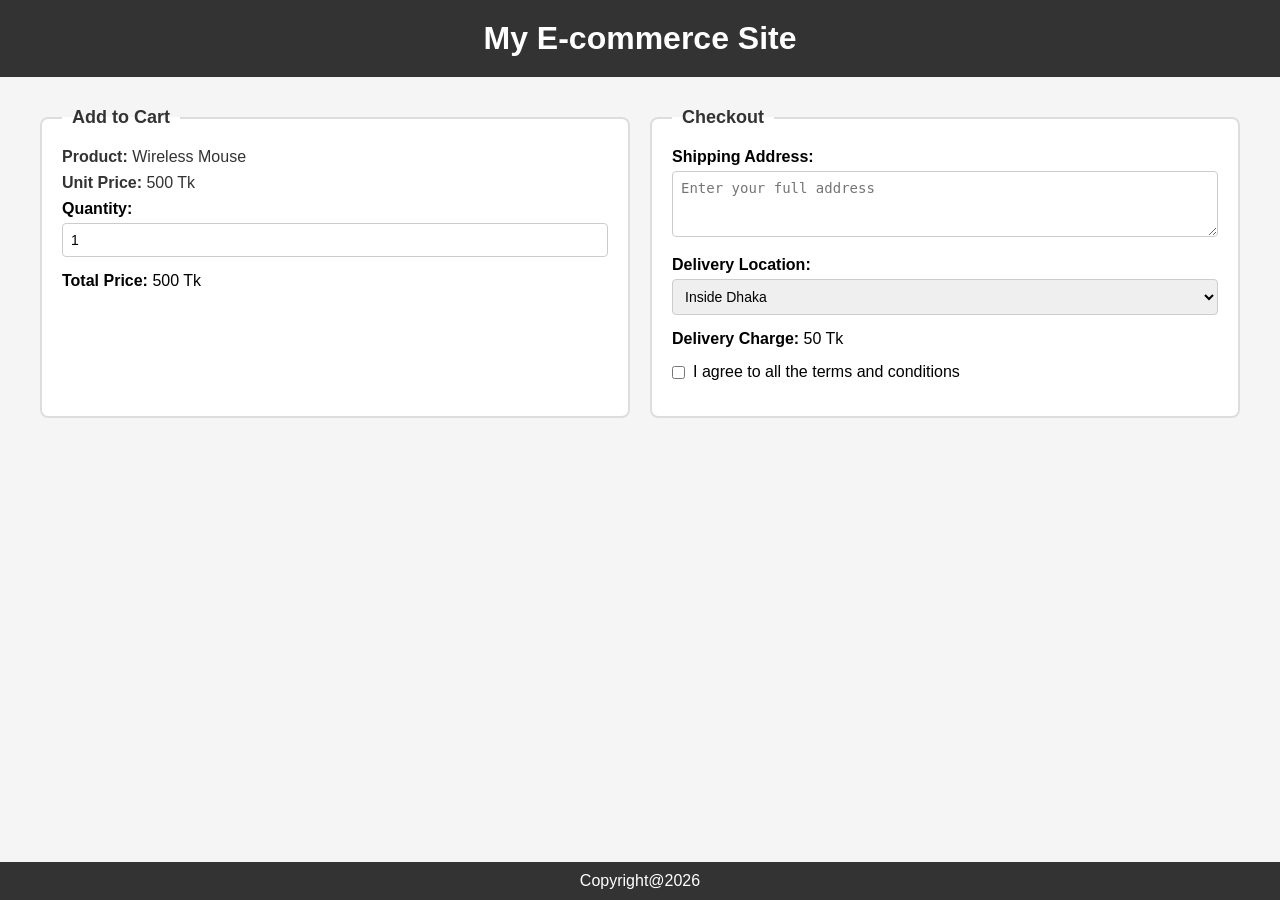
<file: Mid/JSPractice/Page/index.html>
<!DOCTYPE html>
<html lang="en">
<head>
    <meta charset="UTF-8">
    <meta name="viewport" content="width=device-width, initial-scale=1.0">
    <title>My E-commerce Site</title>
    <link rel="stylesheet" href="/Mid/JSPractice/Design/style.css">
</head>
<body>
    <header>
        <h1>My E-commerce Site</h1>
    </header>

    <main>
        <div class="container">
            <fieldset class="cart-section">

                <legend>Add to Cart</legend>
                <div class="product-info">
                    <p><strong>Product: </strong>Wireless Mouse</p>
                    <p><strong>Unit Price: </strong>500 Tk</p>
                </div>
                <div class="form-group">
                    <label for="quantity">Quantity: </label>
                    <input type="number" id="quantity" value="1" min="1">
                </div>
                <div class="form-group">
                    <p><strong>Total Price: </strong><span id="totalPrice">500</span> Tk</p>
                </div>
                <p id="couponMessage" class="coupon-message"></p>
                
            </fieldset>

            <fieldset class="checkout-section">
                <legend>Checkout</legend>
                <div class="form-group">
                    <label for="address">Shipping Address: </label>
                    <textarea id="address" rows="3" placeholder="Enter your full address"></textarea>
                </div>
                <div class="form-group">
                    <label for="delivery">Delivery Location: </label>
                    <select id="delivery">
                        <option value="inside">Inside Dhaka</option>
                        <option value="outside">Outside Dhaka</option>
                    </select>
                </div>
                <div class="form-group">
                    <p><strong>Delivery Charge: </strong><span id="deliveryCharge">50</span> Tk</p>
                </div>
                <div class="form-group checkbox-group">
                    <input type="checkbox" id="terms">
                    <label for="terms">I agree to all the terms and conditions</label>
                </div>
                <button id="submitBtn" class="submit-btn" style="display: none;">Submit Order</button>
            </fieldset>
        </div>
    </main>
    
    <footer>
        <p>Copyright@2026</p>
    </footer>

    <script src="/Mid/JSPractice/Javascript/script.js"></script>
</body>
</html>
</file>
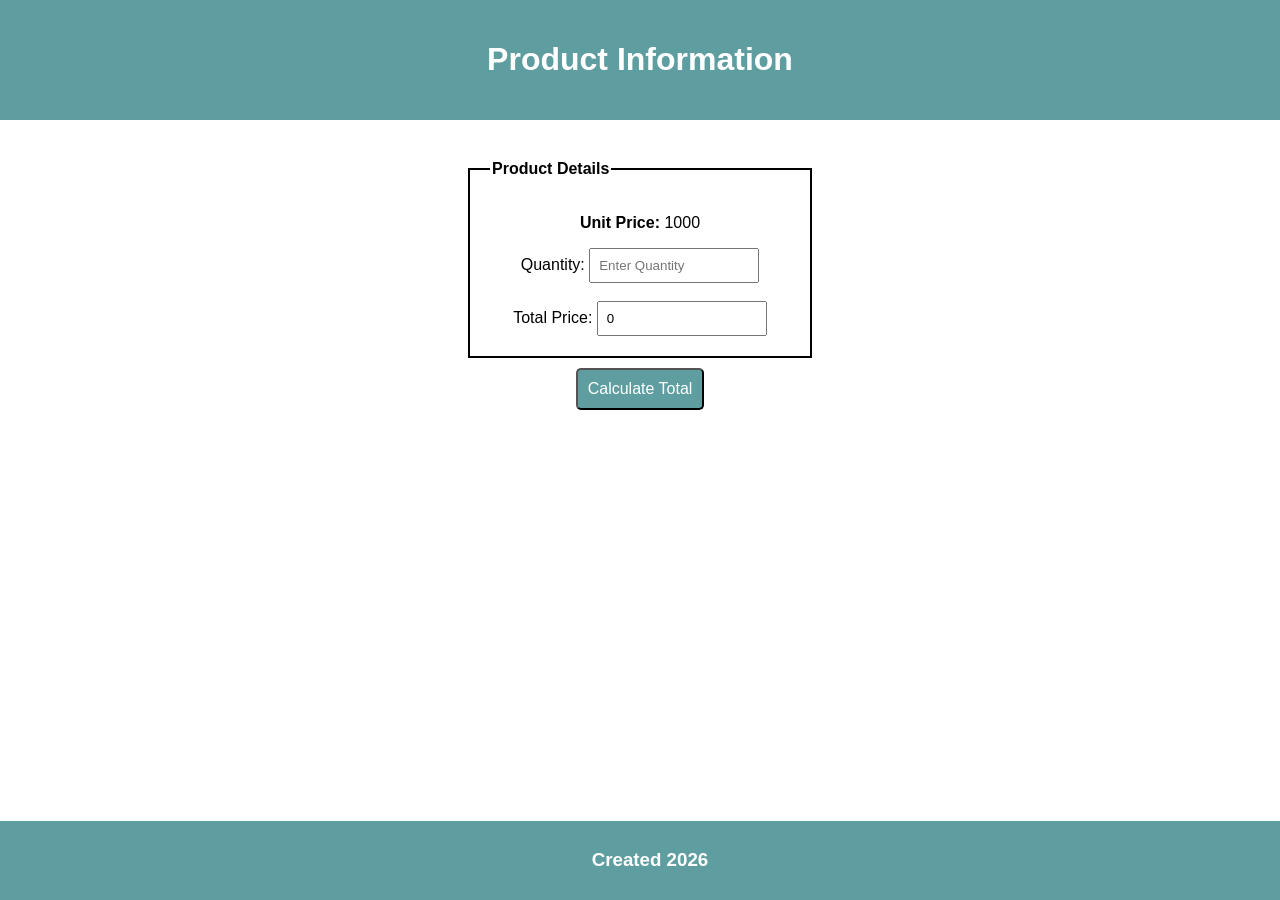
<file: Mid/JSValidation/Page/index.html>
<!DOCTYPE html>
<html lang="en">
<head>
    <meta charset="UTF-8">
    <meta name="viewport" content="width=device-width, initial-scale=1.0">
    <title>Product Management</title>
    <link rel="stylesheet" href="/Mid/JSValidation/Design/style.css">
</head>
<body>
    <header>
        <h1>Product Information</h1>
    </header>

    <main>
        <div class="container">
            <form>
                <fieldset>
                    <legend>Product Details</legend>

                    <p><strong>Unit Price: </strong>1000</p>

                    <label>Quantity: <label>
                    <input type="number" id="quantity" placeholder="Enter Quantity">
                    
                    <br><br>

                    <label>Total Price: </label>
                    <input type="number" id="totalPrice" value="0" readonly>
                </fieldset>
            </form>
        </div>

        <div class="button">
            <button id="btn">Calculate Total</button>
        </div>
    </main>

    <footer>
        <h3>Created 2026</h3>
    </footer>
    <script src="/Mid/JSValidation/Javascript/script.js"></script>
</body>
</html>
</file>
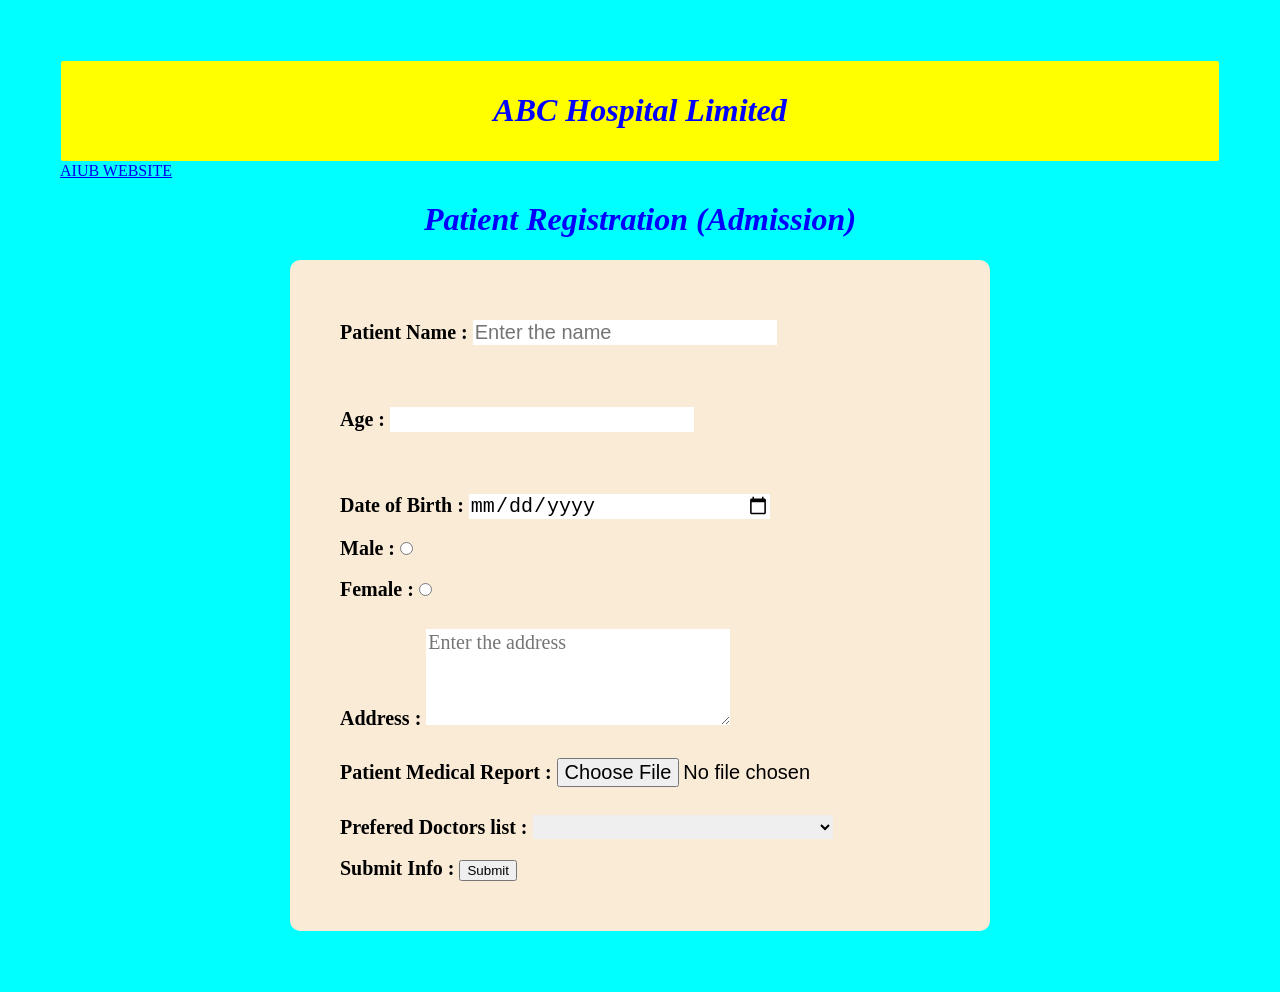
<file: Mid/Lab3/Page/index.html>
<!DOCTYPE html>
<html lang="en">
<head>
    <meta charset="UTF-8">
    <meta name="viewport" content="width=device-width, initial-scale=1.0">
    <title>Registration Page</title>
    <link rel="stylesheet" href="/Mid/Lab3/Design/style.css">
</head>
<body>
    <div class="header">
        <h1> ABC Hospital Limited </h1>
    </div>

    <div class = "topnav">
        <a href="https://www.aiub.edu/"> AIUB WEBSITE </a>
    </div>

    <h1>Patient Registration (Admission)</h1>

    <form onsubmit="return collect_data()">
        <label for="Name">Patient Name : </label>
        <input type="text" id="patientName" name="Name" placeholder="Enter the name">
        <p id="NameError"></p><br><br>

        <label for="Age">Age : </label>
        <input type="number" id="patientAge" name="Age">
        <p id="AgeError"></p><br><br>

        <label for="DOB">Date of Birth : </label>
        <input type="date" id="DOB" name="patientDOB"><br><br>

        <label for="GenderMale">Male : </label>
        <input type="radio" id="GenderMale" name="Gender" value="Male"><br><br>

        <label for="GenderFemale">Female : </label>
        <input type="radio" id="GendeFemale" name="Gender" value="Female"><br><br>

        <label for="Address">Address : </label>
        <textarea id="Address" name="patientAddress" rows="4" cols="30" placeholder="Enter the address"></textarea><br><br>

        <label for="InsertFiles">Patient Medical Report : </label>
        <input type="file" id="InsertFiles" name="PatientFile"><br><br>

        <label for="Doctor"> Prefered Doctors list : </label>
        <select>
            <option value="Default"></option>
            <option value="Cardiac">Cardiac</option>
            <option value="Skin">Skin</option>
        </select>
        <br><br>

        <label for="Submit">Submit Info : </label>
        <input type="submit" id="submit" name="DataSubmit" >
    </form>
    <script src="/Mid/Lab3/Javascript/script.js"></script>
</body>
</html>
</file>
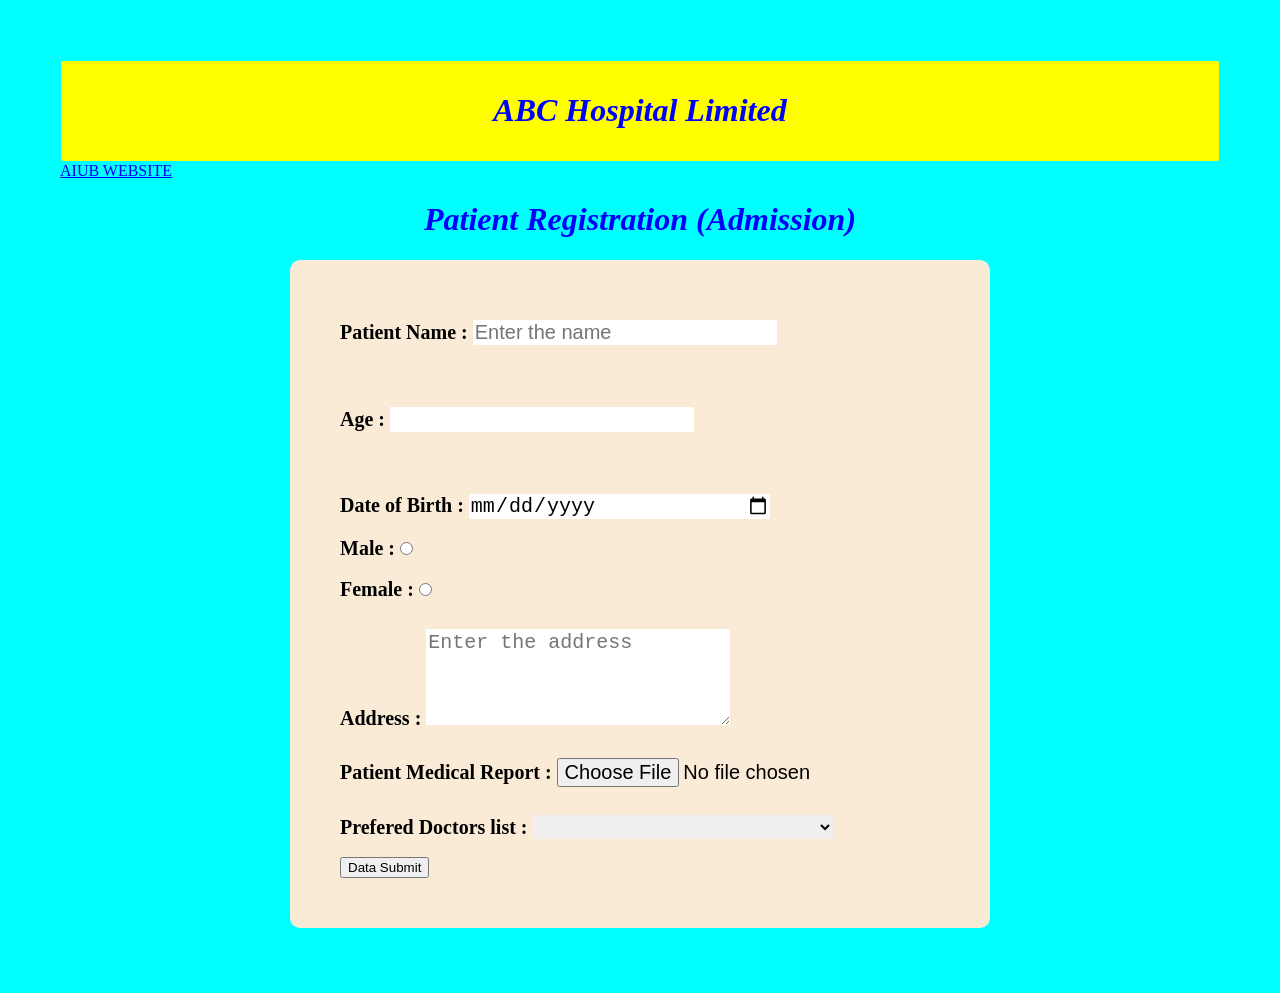
<file: Mid/Lab4/Page/index.html>
<!DOCTYPE html>
<html lang="en">
<head>
    <meta charset="UTF-8">
    <meta name="viewport" content="width=device-width, initial-scale=1.0">
    <title>Registration Page</title>
    <link rel="stylesheet" href="/Mid/Lab4/Design/style.css">
</head>
<body>
    <div class="header">
        <h1> ABC Hospital Limited </h1>
    </div>

    <div class = "topnav">
        <a href="https://www.aiub.edu/"> AIUB WEBSITE </a>
    </div>

    <h1>Patient Registration (Admission)</h1>

    <form>
        <label for="Name">Patient Name : </label>
        <input type="text" id="patientName" name="Name" placeholder="Enter the name" onchange="return collect_data()">
        <p id="NameError"></p><br><br>

        <label for="Age">Age : </label>
        <input type="number" id="patientAge" name="Age">
        <p id="AgeError"></p><br><br>

        <label for="DOB">Date of Birth : </label>
        <input type="date" id="DOB" name="patientDOB"><br><br>

        <label for="GenderMale">Male : </label>
        <input type="radio" id="GenderMale" name="Gender" value="Male"><br><br>

        <label for="GenderFemale">Female : </label>
        <input type="radio" id="GendeFemale" name="Gender" value="Female"><br><br>

        <label for="Address">Address : </label>
        <textarea id="patientAddress" name="Address" rows="4" cols="30" placeholder="Enter the address" onchange="return get_textarea()"></textarea><br><br>

        <label for="InsertFiles">Patient Medical Report : </label>
        <input type="file" id="InsertFiles" name="PatientFile"><br><br>

        <label for="Doctor"> Prefered Doctors list : </label>
        <select>
            <option value="Default"></option>
            <option value="Cardiac">Cardiac</option>
            <option value="Skin">Skin</option>
        </select>
        <br><br>

        <button id="keysubmit" onclick="return submit_key()">Data Submit</button>
    </form>
    <script src="/Mid/Lab4/Javascript/script.js"></script>
</body>
</html>
</file>
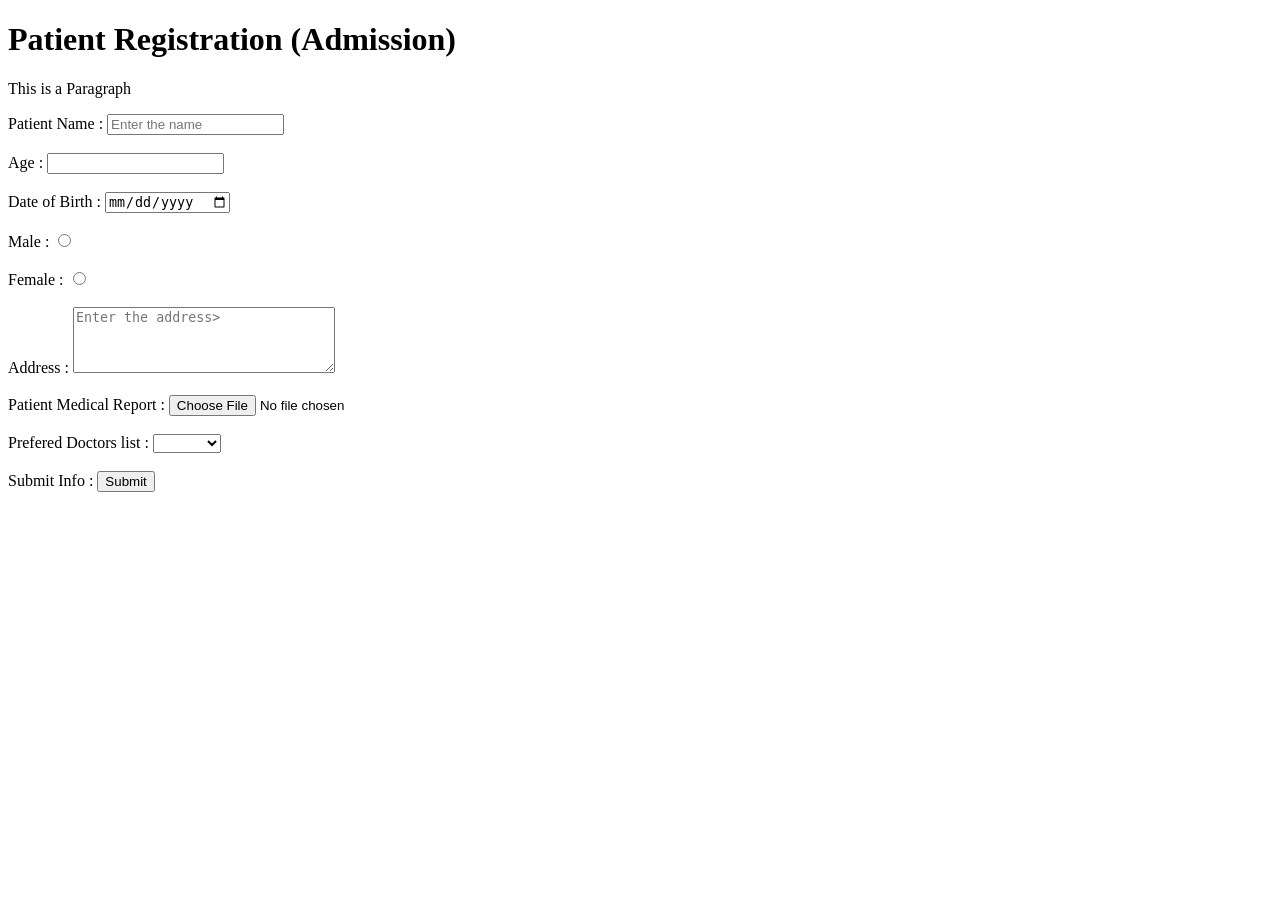
<file: Lab1/registration.html>
<!DOCTYPE html>
<html lang="en">
<head>
    <meta charset="UTF-8">
    <meta name="viewport" content="width=device-width, initial-scale=1.0">
    <title>Registration Page</title>
</head>
<body>
    <h1>Patient Registration (Admission)</h1>
    <p>This is a Paragraph</p>

    <form>
        <label for="Name">Patient Name : </label>
        <input type="text" id="Name" name="patientName" placeholder="Enter the name"><br><br>

        <label for="Age">Age : </label>
        <input type="number" id="Age" name="patientAge"><br><br>

        <label for="DOB">Date of Birth : </label>
        <input type="date" id="DOB" name="patientDOB"><br><br>

        <label for="GenderMale">Male : </label>
        <input type="radio" id="GenderMale" name="Gender" value="Male"><br><br>

        <label for="GenderFemale">Female : </label>
        <input type="radio" id="GendeFemale" name="Gender" value="Female"><br><br>

        <label for="Address">Address : </label>
        <textarea id="Address" name="patientAddress" rows="4" cols="30" placeholder="Enter the address>"></textarea><br><br>

        <label for="InsertFiles">Patient Medical Report : </label>
        <input type="file" id="InsertFiles" name="PatientFile"><br><br>

        <label for="Doctor"> Prefered Doctors list : </label>
        <select>
            <option value="Default"></option>
            <option value="Cardiac">Cardiac</option>
            <option value="Skin">Skin</option>
        </select>
        <br><br>

        <label for="Submit">Submit Info : </label>
        <input type="submit" id="submit" name="DataSubmit" >
    </form>
    
</body>
</html>
</file>
<file: Mid/JSPractice/Design/style.css>
*{
    margin: 0;
    padding: 0;
    box-sizing: border-box;
}

body{
    font-family: Arial, sans-serif;
    min-height: 100vh;
    display: flex;
    flex-direction: column;
}

header{
    background-color: #333;
    color: white;
    text-align: center;
    padding: 20px;
}

main{
    flex: 1;
    padding: 30px 20px 80px;
    background-color: #f5f5f5;
}

.container{
    display: flex;
    gap: 20px;
    max-width: 1200px;
    margin: 0 auto;
    flex-wrap: wrap;
}

fieldset{
    flex: 1;
    min-width: 300px;
    background-color: white;
    border: 2px solid #ddd;
    border-radius: 8px;
    padding: 20px;
}

legend{
    text-align: left;
    font-weight: bold;
    font-size: 18px;
    padding: 0 10px;
    color: #333;
}

.form-group{
    margin-bottom: 15px;
}

.form-group label{
    display: block;
    margin-bottom: 5px;
    font-weight: bold;
    color: black;
}

.form-group input, select, textarea{
    width: 100%;
    padding: 8px;
    border: 1px solid #ccc;
    border-radius: 4px;
    font-size: 14px;
}

.checkbox-group{
    display: flex;
    align-items: center;
    gap: 8px;
}

.checkbox-group input{
    width: auto;
}

.checkbox-group label{
    margin-bottom: 0;
    font-weight: normal;
}

.product-info p {
    margin-bottom: 8px;
    color: #333;
}

.coupon-message {
    color: green;
    font-weight: bold;
    margin-top: 10px;
    min-height: 20px;
}

.submit-btn {
    width: 100%;
    padding: 12px;
    background-color: #4CAF50;
    color: white;
    border: none;
    border-radius: 4px;
    font-size: 16px;
    font-weight: bold;
    cursor: pointer;
    margin-top: 10px;
}

.submit-btn:hover {
    background-color: #45a049;
}

footer{
    background-color: #333;
    color: white;
    text-align: center;
    padding: 10px;
    position: fixed;
    bottom: 0;
    width: 100%;
}
</file>
<file: Mid/JSValidation/Design/style.css>
body{
    font-family: Arial, sans-serif;
    text-align: center;
    margin: 0;
}

header{
    background-color: cadetblue;
    color: white;
    padding: 20px;
}

.container{
    margin-top: 40px;
}

fieldset{
    width: 300px;
    margin: 0 auto;
    padding: 20px;
    border: 2px solid black;
}

legend{
    font-weight: bold;
    text-align: left;
}

input{
    padding: 8px;
    width: 150px;
}

button{
    background-color: cadetblue;
    padding: 10px;
    font-size: 16px;
    color: white;
    margin-top: 10px;
    border-radius: 5px;
}

footer{
    background-color: cadetblue;
    color: white;
    padding: 10px;
    width: 100%;
    bottom: 0;
    position: fixed;
}
</file>
<file: Mid/Lab3/Design/style.css>
body{
    background-color: aqua;
    font-family: Cambria, Cochin, Georgia, Times, 'Times New Roman', serif;
    font-size: 16px;
    padding: 10px;
    margin: 50px;
}

.header{
    background-color: yellow;
    border-color: white;
    border-radius: 2px;
    margin: 1px;
    padding: 10px;
    width: auto;
    font-family: Cambria, Cochin, Georgia, Times, 'Times New Roman', serif;
    font-size: 16px;
    font-style: normal;
    text-align: center;
}

h1{
    text-align: center;
    color: blue;
    font-style: italic;
    font-weight: bold;
}

form{
    align-content: center;
    max-width: 600px;
    margin: 0 auto;
    padding: 50px;
    border-radius: 10px;
    background-color: antiquewhite;
}

label{
    font-size: 20px;
    font-weight: bold;
    color: black;
}

input[type="text"],input[type="number"],input[type="date"],input[type="file"],select, textarea{
    width: 300px;
    margin-top: 10px;
    border: 20px blue;
    border-right: 10px;
    font-size: 20px;
    border-bottom: 18px;
}

input[type="submit"]:hover{
    background-color: blue;
    cursor: pointer;
    font-display:auto;
}

#Name{
    align-content: center;
    font-family: Cambria, Cochin, Georgia, Times, 'Times New Roman', serif;
    font-size: 30px;
}

input[type="sibmit"]:hover{
    background-color: blue;
    cursor: pointer;
    font-display: auto;
}

#Address{
    font-family: Cambria, Cochin, Georgia, Times, 'Times New Roman', serif;
    max-width: 300px;
    min-width: 100px;
    resize: vertical;
}

input[type="radio"]{
    margin: 0 auto;
    padding: 10px;
}

div.relative{
position: relative;
left: 30px;
border: 3px solid #73AD21;
background-color: aqua;
}
</file>
<file: Mid/Lab4/Design/style.css>
body{
    background-color: aqua;
    font-family: Cambria, Cochin, Georgia, Times, 'Times New Roman', serif;
    font-size: 16px;
    padding: 10px;
    margin: 50px;
}

.header{
    background-color: yellow;
    border-color: white;
    border-radius: 2px;
    margin: 1px;
    padding: 10px;
    width: auto;
    font-family: Cambria, Cochin, Georgia, Times, 'Times New Roman', serif;
    font-size: 16px;
    font-style: normal;
    text-align: center;
}

h1{
    text-align: center;
    color: blue;
    font-style: italic;
    font-weight: bold;
}

form{
    align-content: center;
    max-width: 600px;
    margin: 0 auto;
    padding: 50px;
    border-radius: 10px;
    background-color: antiquewhite;
}

label{
    font-size: 20px;
    font-weight: bold;
    color: black;
}

input[type="text"],input[type="number"],input[type="date"],input[type="file"],select, textarea{
    width: 300px;
    margin-top: 10px;
    border: 20px blue;
    border-right: 10px;
    font-size: 20px;
    border-bottom: 18px;
}

button:hover{
    background-color: blue;
    cursor: pointer;
    font-display:auto;
}

#Name{
    align-content: center;
    font-family: Cambria, Cochin, Georgia, Times, 'Times New Roman', serif;
    font-size: 30px;
}

#Address{
    font-family: Cambria, Cochin, Georgia, Times, 'Times New Roman', serif;
    max-width: 300px;
    min-width: 100px;
    resize: vertical;
}

input[type="radio"]{
    margin: 0 auto;
    padding: 10px;
}

div.relative{
position: relative;
left: 30px;
border: 3px solid #73AD21;
background-color: aqua;
}
</file>
